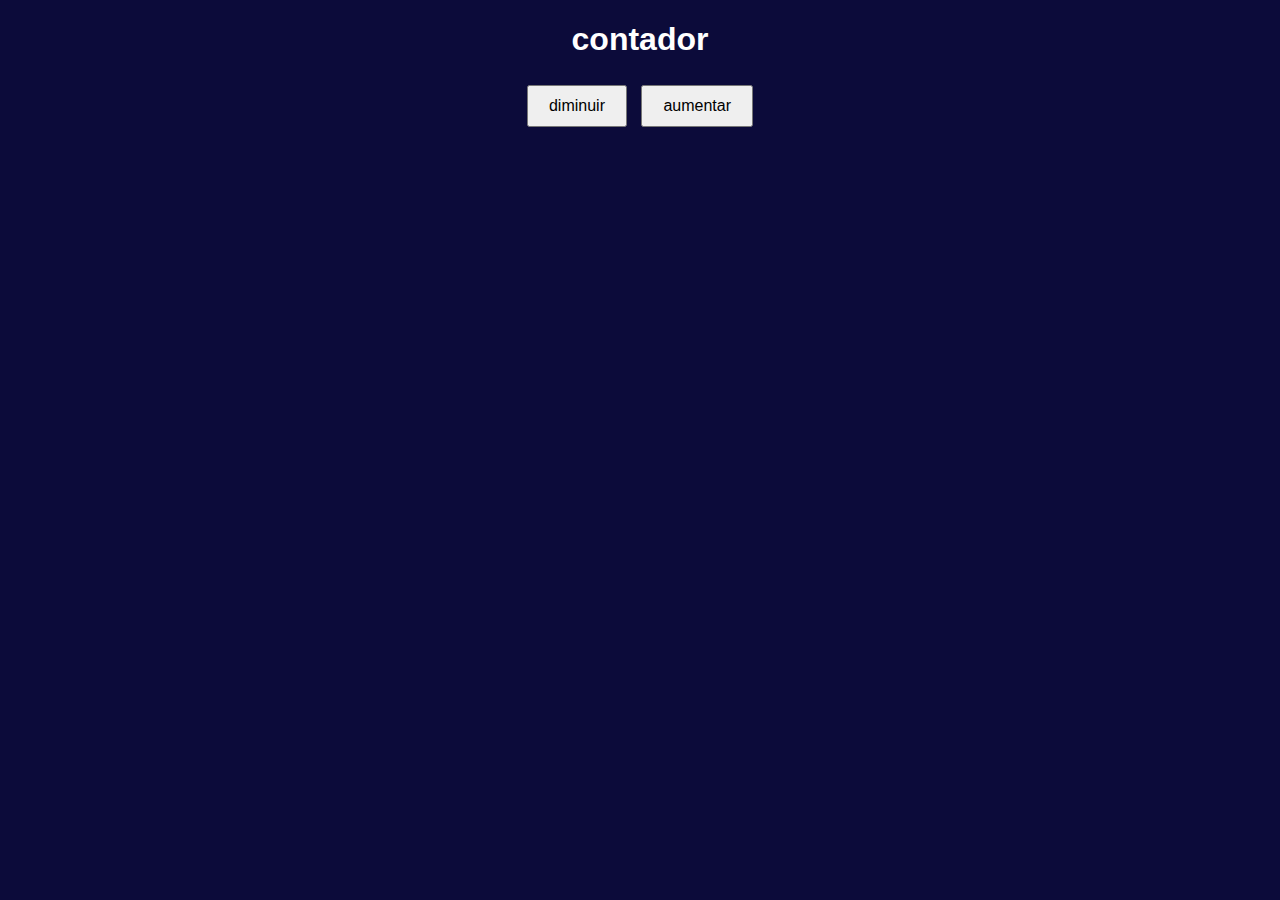
<file: exercicios dom/index.html>
<!DOCTYPE html>
<html lang="pt-br">
<head>
    <meta charset="UTF-8">
    <meta name="viewport" content="width=device-width, initial-scale=1.0">
    <title>contador</title>
    <link rel="stylesheet" href="style.css">
</head>
<body id="corpo">
    <h1 id="titulo">contador</h1>
    <button id="diminuir">diminuir</button>
    <button id="aumentar">aumentar</button>
</body>
<script src="javascript.js"></script>
</html>
</file>
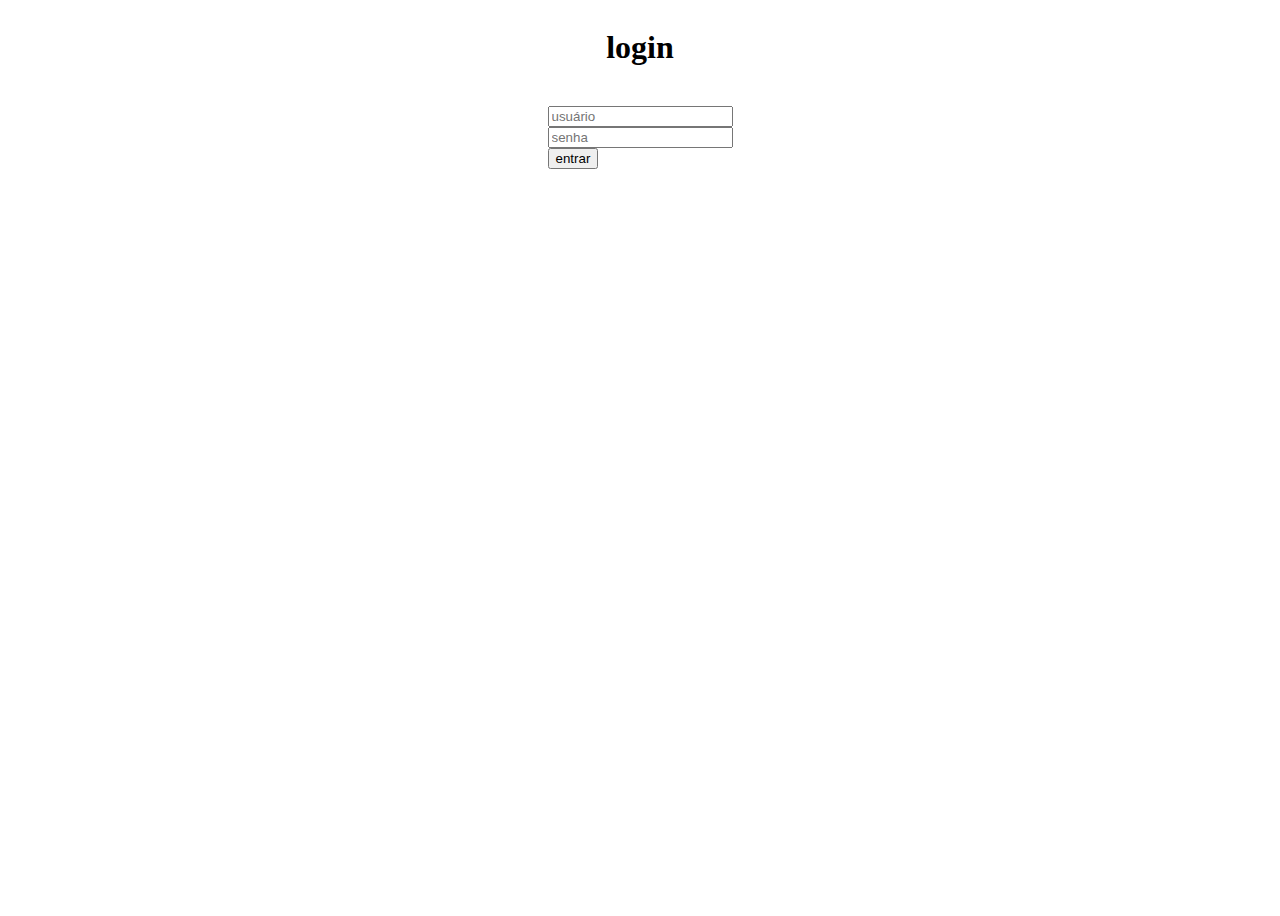
<file: red. de telas/index.html>
<!DOCTYPE html>
<html lang="pt-br">

<head>
    <meta charset="UTF-8">
    <meta name="viewport" content="width=device-width, initial-scale=1.0">
    <title>login</title>
    <link rel="stylesheet" href="index.css">
</head>

<body>
    <h1>login</h1><br>
    <div>
        <input type="text" placeholder="usuário" id="usuario"><br>
        <input type="password" placeholder="senha" id="senha"><br>
        <button id="botao">entrar</button>
    </div>
</body>

</html>
<script src="index.js"></script>
</file>
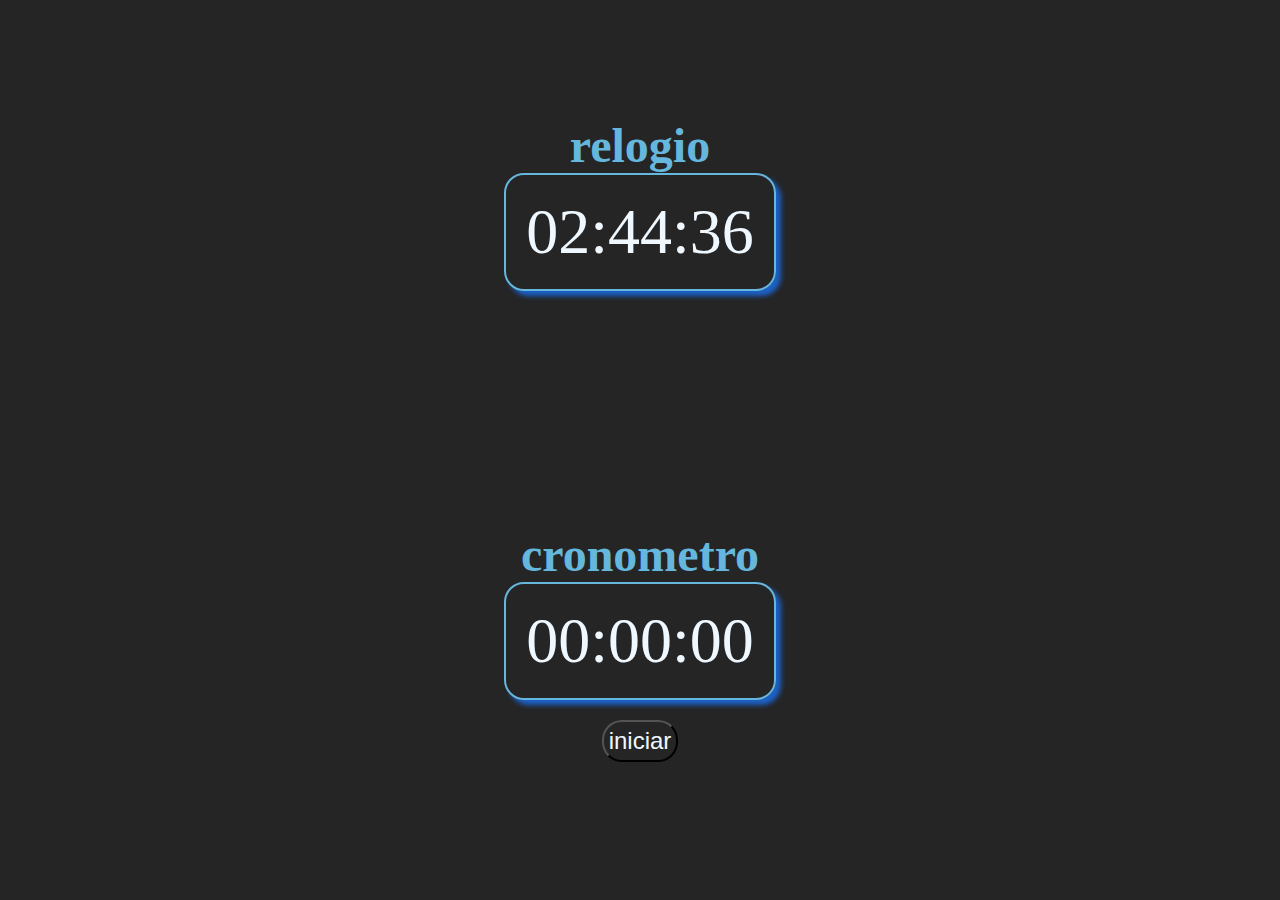
<file: relógio/index.html>
<!DOCTYPE html>
<html lang="pt-br">
<head>
    <meta charset="UTF-8">
    <meta name="viewport" content="width=device-width, initial-scale=1.0">
    <title>titulo</title>
    <link rel="stylesheet" href="style.css">
</head>
<body>
    <div class="relogio">
        <h1>relogio</h1>
        <p id="relogio">00:00:00</p>
    </div>
    <div class="cronometro">
        <h1>cronometro</h1>
        <p id="cronometro">00:00:00</p>
        <button id="iniciar">iniciar</button>
        <button id="parar">parar</button>
        <button id="zerar">zerar</button>
    </div>
</body>
<script src="script.js"></script>
</html>
</file>
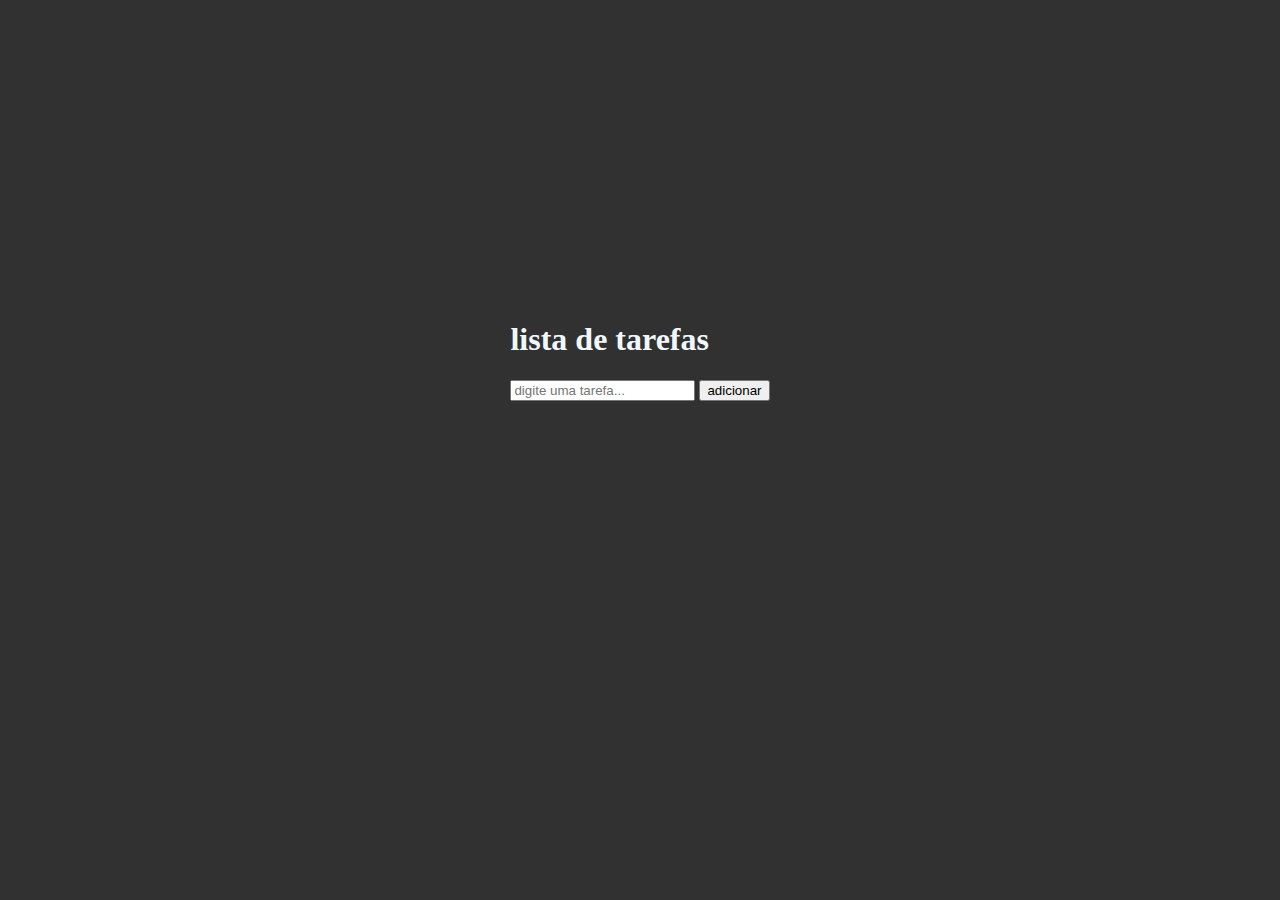
<file: criação de páginas/2/index.html>
<!DOCTYPE html>
<html lang="pt-br">
<head>
    <meta charset="UTF-8">
    <meta name="viewport" content="width=device-width, initial-scale=1.0">
    <title>to-do list</title>
    <link rel="stylesheet" href="style.css">
</head>
<body>
    <header></header>
    <main>
        <section>
            <h1 id="titulo">lista de tarefas</h1>
            <form id="form">
                <input type="text" id="input" placeholder="digite uma tarefa..." required>
                <button type="submit" id="adicionar">adicionar</button>
            </form>
            <ul id="lista"></ul>
        </section>
    </main>
    <footer></footer>
</body>
<script src="script.js"></script>
</html>
</file>
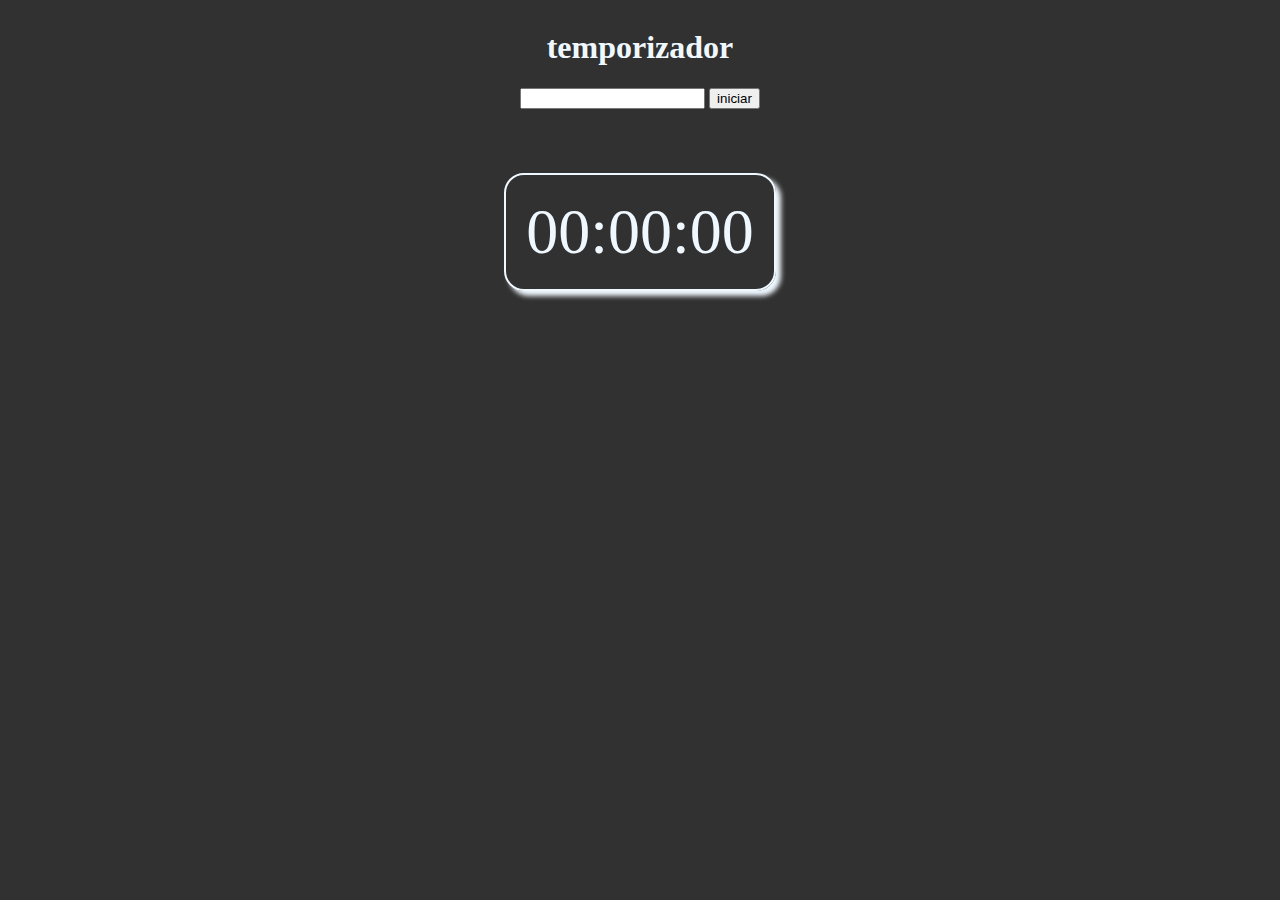
<file: criação de páginas/4/index.html>
<!DOCTYPE html>
<html lang="pt-br">
<head>
    <meta charset="UTF-8">
    <meta name="viewport" content="width=device-width, initial-scale=1.0">
    <title>contador regressivo</title>
    <link rel="stylesheet" href="style.css">
</head>
<body>
    <main>
        <div class="temporizador">
            <h1>temporizador</h1>
            <input type="number" id="tempo">
            <button id="botao">iniciar</button>
            <p id="temporizador">00:00:00</p>
        </div>
    </main>
</body>
<script src="script.js"></script>
</html>
</file>
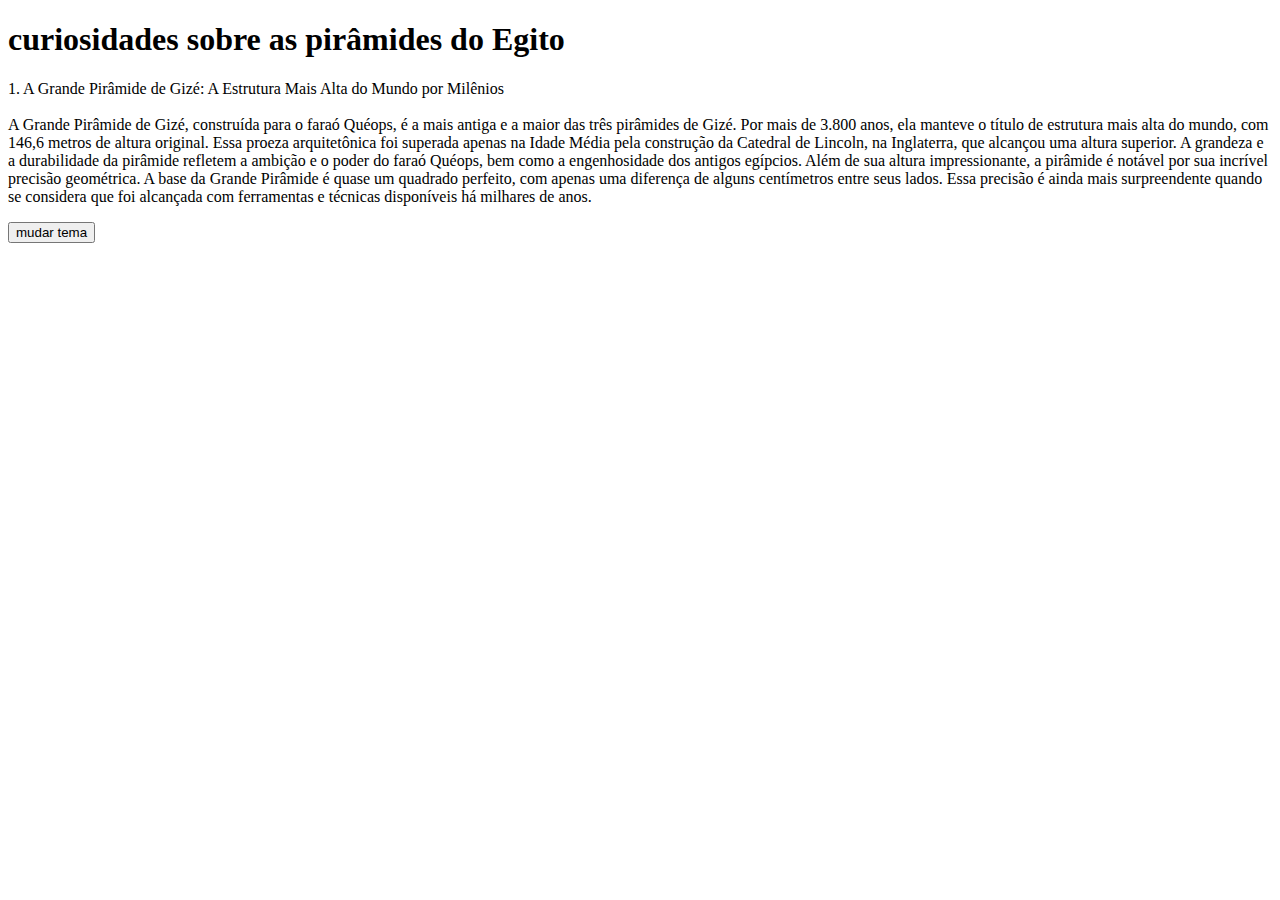
<file: criação de páginas/5/index.html>
<!DOCTYPE html>
<html lang="pt-br">
<head>
    <meta charset="UTF-8">
    <meta name="viewport" content="width=device-width, initial-scale=1.0">
    <title>alternador de tema</title>
</head>
<body>
    <main>
        <h1>curiosidades sobre as pirâmides do Egito</h1>
        <p>1. A Grande Pirâmide de Gizé: A Estrutura Mais Alta do Mundo por Milênios <br><br>

            A Grande Pirâmide de Gizé, construída para o faraó Quéops, é a mais antiga e a maior das três pirâmides de Gizé.
            Por mais de 3.800 anos, ela manteve o título de estrutura mais alta do mundo, com 146,6 metros de altura original.
            Essa proeza arquitetônica foi superada apenas na Idade Média pela construção da Catedral de Lincoln, na Inglaterra, que alcançou uma altura superior.
            A grandeza e a durabilidade da pirâmide refletem a ambição e o poder do faraó Quéops, bem como a engenhosidade dos antigos egípcios.
            Além de sua altura impressionante, a pirâmide é notável por sua incrível precisão geométrica.
            A base da Grande Pirâmide é quase um quadrado perfeito, com apenas uma diferença de alguns centímetros entre seus lados.
            Essa precisão é ainda mais surpreendente quando se considera que foi alcançada com ferramentas e técnicas disponíveis há milhares de anos.
        </p>
        <button>mudar tema</button>
    </main>
</body>
</html>
</file>
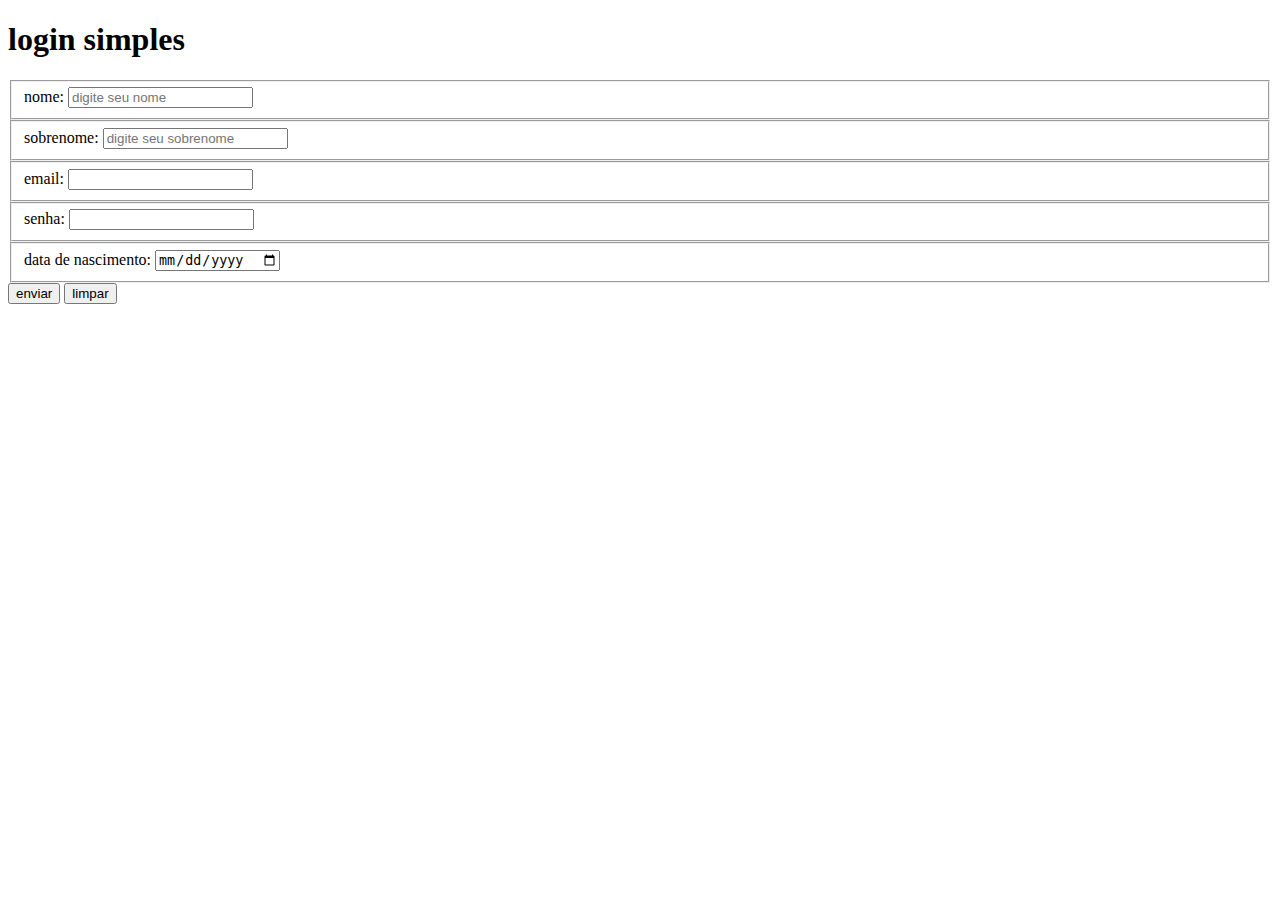
<file: criação de páginas/6/index.html>
<!DOCTYPE html>
<html lang="pt-br">
<head>
    <meta charset="UTF-8">
    <meta name="viewport" content="width=device-width, initial-scale=1.0">
    <title>Document</title>
    <link rel="stylesheet" href="style.css">
</head>
<body>
    <h1>login simples</h1>
    <form action="login" method="post">
        <fieldset>
            <label>nome: </label>
            <input type="text" name="nome" placeholder="digite seu nome">
        </fieldset>
        <fieldset>
            <label>sobrenome: </label>
            <input type="text" name="sobrenome" placeholder="digite seu sobrenome">
        </fieldset>
        <fieldset>
            <label>email: </label>
            <input type="email">
        </fieldset>
        <fieldset>
            <label>senha: </label>
            <input type="password">
        </fieldset>
        <fieldset>
            <label>data de nascimento: </label>
            <input type="date">
        </fieldset>
        <button type="submit">enviar</button>
        <button type="reset">limpar</button>
</body>
<script src="script.js"></script>
</html>
</file>
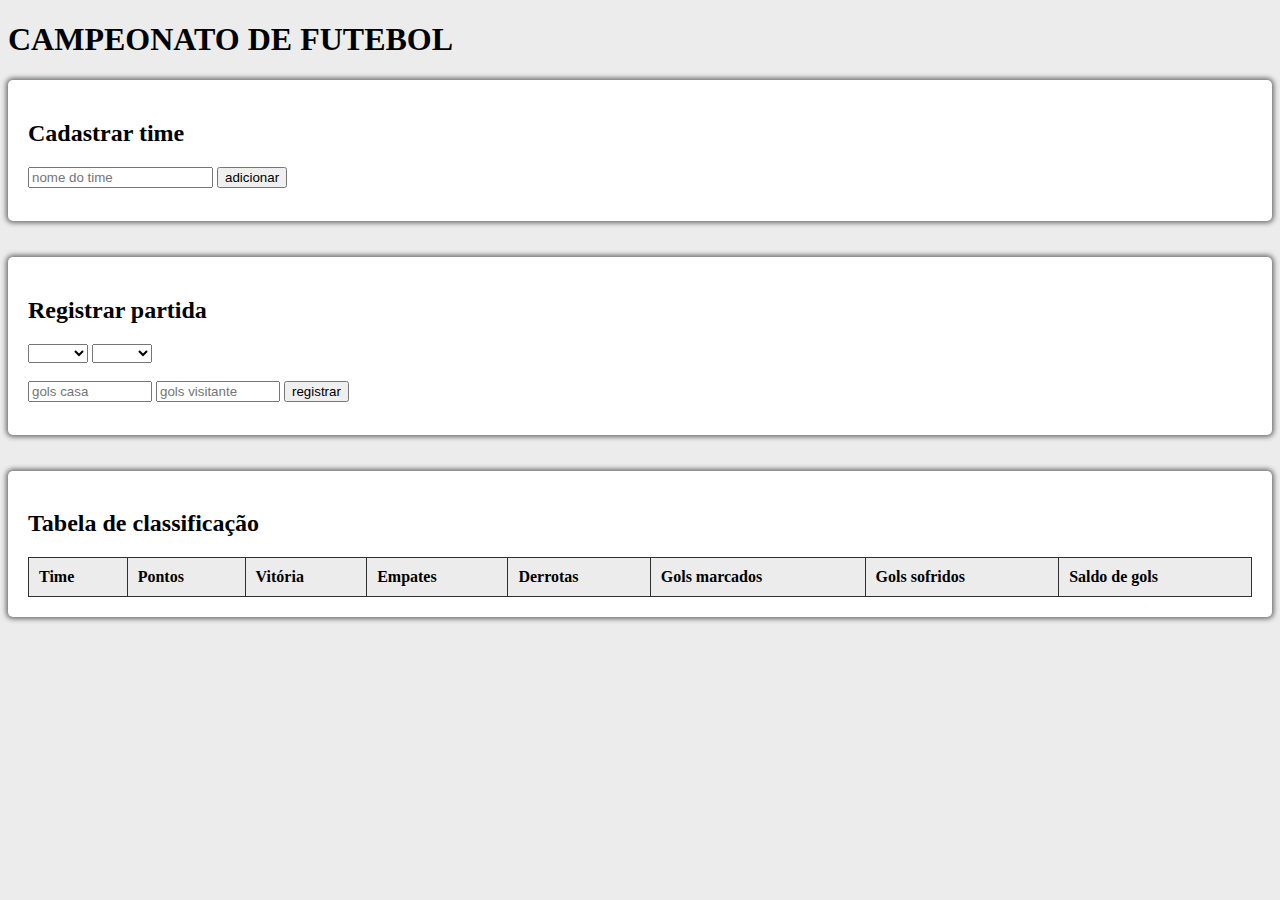
<file: campeonato fut/campeonato_futebol.html>
<!DOCTYPE html>
<html lang="pt-br">
<head>
    <meta charset="UTF-8">
    <meta name="viewport" content="width=device-width, initial-scale=1.0">
    <title>simulador campeonato de futebol</title>
    <link rel="stylesheet" href="campeonato_futebol.css">
</head>
<body>
    <h1 id="titulo">CAMPEONATO DE FUTEBOL</h1>
    
    <div class="div">
        <h2>Cadastrar time</h2>
        <input type="text" id="nomedotime" placeholder="nome do time">
        <button id="adicionar">adicionar</button>
        <p class="alerta" id="alertatime"></p>
    </div><br><br>
    
    <div class="div">
        <h2>Registrar partida</h2>
        <select class="selecionar" id="casa">
        </select>
        <select class="selecionar" id="visitante">
        </select><br><br>
        <input type="number" id="golsCasa" class = "gols" placeholder="gols casa">
        <input type="number" id="golsVisitante" class = "gols" placeholder="gols visitante">
        <button id="registrar">registrar</button>
        <p class="alerta" id="alertapartida"></p>
    </div><br><br>
    
    <div class="div">
        <h2>Tabela de classificação</h2>
        <table id="tabela">
            <tr>
                <th>Time</th>
                <th>Pontos</th>
                <th>Vitória</th>
                <th>Empates</th>
                <th>Derrotas</th>
                <th>Gols marcados</th>
                <th>Gols sofridos</th>
                <th>Saldo de gols</th>
            </tr>
        </table>
    </div>
</body>

<script src="campeonato_futebol.js"></script>
</html>
</file>
<file: exercicios dom/style.css>
body{
    background-color: rgb(12, 11, 58);
    font-family: sans-serif;
    text-align: center;}
h1{color: white}
button{
    padding: 10px 20px;
    font-size: 16px;
    margin: 5px;
    cursor: pointer;}
</file>
<file: red. de telas/index.css>
body{
    display: flex;
    align-items: center;
    flex-direction: column;
    height: 100vh;
}

form{
    display: flex;
    align-items: center;
    flex-direction: column;
    margin-top: 280px;
}
</file>
<file: relógio/style.css>
:root{
    --cor-primaria: rgb(37, 37, 37);
    --cor-secundaria: rgb(102, 183, 221);
    --cor-efeito: rgb(28, 98, 202);
}

*{
    padding: 0;
    margin: 0;
}

body{
    background-color: var(--cor-primaria);
    color: var(--cor-secundaria);
    width: 100vw;
    height: 100vh;

    display: flex;
    flex-direction: column;
    align-items: center;
    justify-content: space-around;
}

h1{
    font-size: 3em;
}

p{
    color: aliceblue;
    font-size: 4em;
    border: 2px solid var(--cor-secundaria);
    border-radius: 20px;
    padding: 20px;

    box-shadow: 5px 5px 5px var(--cor-efeito);
}

.relogio, .cronometro{
    text-align: center;
}

button{
    font-size: 1.5em;
    padding: 5px;
    border-radius: 20px;
    background-color: var(--cor-primaria);
    cursor: pointer;
    margin: 20px;
}

button:hover{
    background-color: var(--cor-efeito);
}

#iniciar{
    color: aliceblue;
}
#parar{
    color: aliceblue;
}
#zerar{
    color: aliceblue;
}
</file>
<file: criação de páginas/2/style.css>
body{
    background-color: rgb(49, 49, 49);
    display: flex;
    justify-content: center;
    margin-top: 300px;
}

#titulo{
    color: aliceblue;
}
#lista{
    color: aliceblue;
}

li{
    cursor: pointer;
}
</file>
<file: criação de páginas/4/style.css>
body{
    background-color: rgb(49, 49, 49);
    display: flex;
    justify-content: center;
    text-align: center;
}
h1{
    color: aliceblue;
}
p{
    color: aliceblue;
    font-size: 4em;
    border: 2px solid ;
    border-radius: 20px;
    padding: 20px;

    box-shadow: 5px 5px 5px;
}
</file>
<file: criação de páginas/6/style.css>
.erro{
    border: 1px solid red;
}
</file>
<file: campeonato fut/campeonato_futebol.css>
body{
    background-color: #ececec;
}
.div{
    box-shadow: 0px 0px 5px 2px rgb(110, 110, 110);
    border-radius: 5px;
    padding: 20px;
    background-color: white;
}
select{
    min-width: 60px;
}
.gols{
    width: 116px;
}
table{
    border-collapse: collapse;
    width: 100%;
}
th, td{
    border: 1px solid rgb(48, 48, 48);
    padding: 10px;
}
th{
    background-color: #ececec;
    text-align: left;
}

.alerta{
    color: red;
    font-size: small;
}
</file>
